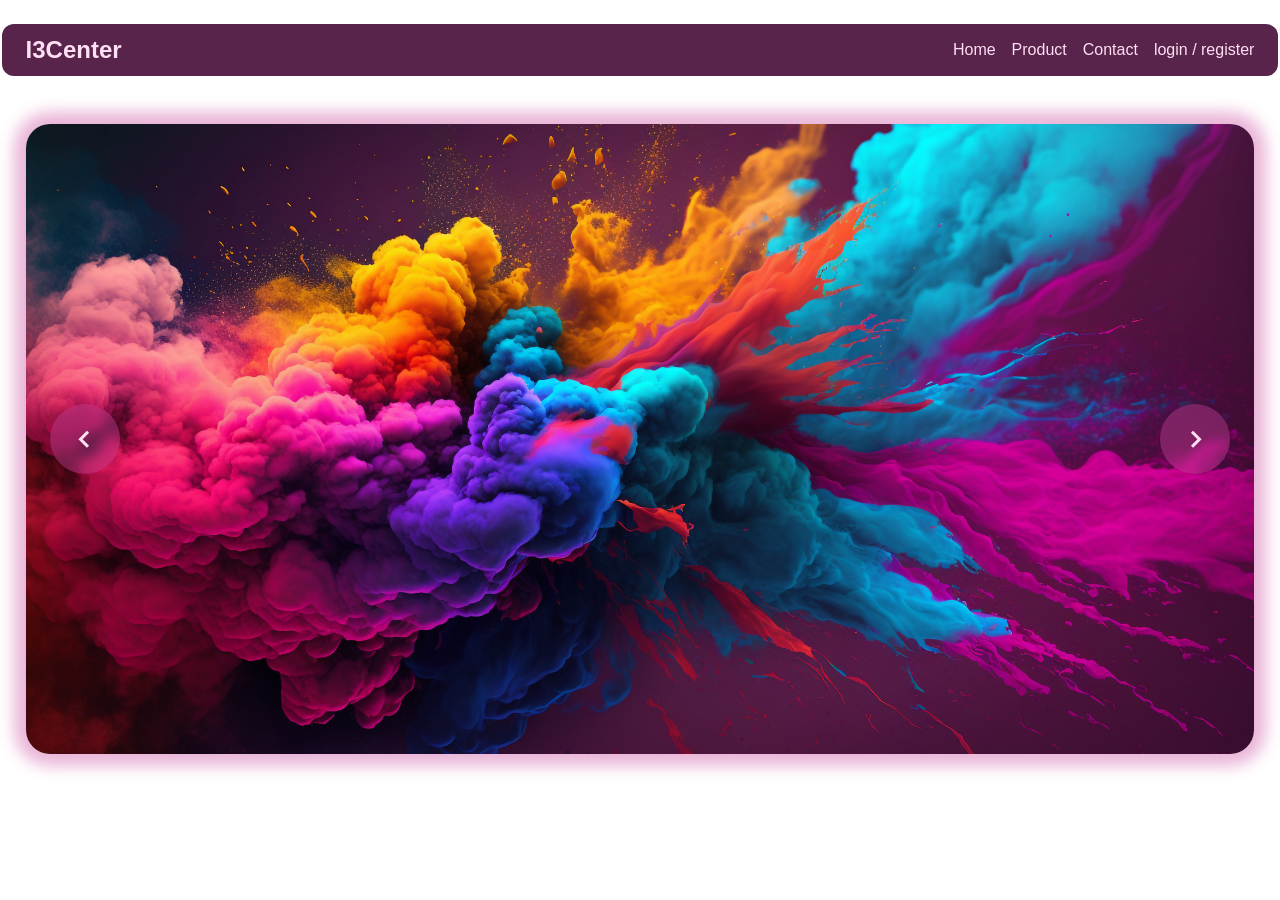
<file: index.html>
<!DOCTYPE html>
<html lang="en">

<head>
    <meta charset="UTF-8">
    <meta name="viewport" content="width=device-width, initial-scale=1.0">
    <link href='https://unpkg.com/boxicons@2.1.4/css/boxicons.min.css' rel='stylesheet'>
    <link rel="stylesheet" href="css/style.css">
    <title>Document</title>
</head>

<body>
    <header>
        <nav>
            <h1>I3Center</h1>
            <ul>
                <li><a href="#">Home</a></li>
                <li><a href="pages/product.html">Product</a></li>
                <li><a href="#">Contact</a></li>
                <li><a href="#">login / register</a></li>
            </ul>
        </nav>
    </header>

    <section class="slider">
        <img src="assets/Images/1.jpg" class="active" alt="">
        <img src="assets/Images/2.jpg" alt="">
        <img src="assets/Images/3.jpg" alt="">

        <i class='bx bx-chevron-right next'></i>
        <i class='bx bx-chevron-left prev'></i>
    </section>





    <script src="js/script.js"></script>
</body>

</html>
</file>
<file: css/style.css>
* {
    padding: 0;
    margin: 0;
    text-decoration: none;
    list-style: none;
    font-family: Arial, Helvetica, sans-serif;
}

/* ------------------------------------ navbar ---------------------------------------- */

header nav {
    width: 96%;
    margin: 24px auto;
    background-color: rgb(88, 36, 75);
    display: flex;
    align-items: center;
    justify-content: space-between;
    padding: 12px 24px;
    border-radius: 12px;
}

header nav h1 {
    color: rgb(255, 223, 243);
}

header nav ul {
    display: flex;
    align-items: center;
    justify-content: space-around;
    gap: 16px;
}

header nav ul li a {
    color: rgb(255, 223, 243);

}

/* ------------------------------------ slider ---------------------------------------- */

.slider {
    box-shadow: 0 0 15px 12px rgba(202, 69, 158, 0.4);
    width: 96%;
    margin: 48px auto;
    height: 70svh;
    border-radius: 24px;
    overflow: hidden;
    position: relative;
}

.slider img {
    position: absolute;
    width: 100%;
    height: 100%;
    object-fit: cover;
    object-position: center;
    transition: all .5s;
    opacity: 0;
    visibility: hidden;
}

.slider i {
    position: absolute;
    display: flex;
    align-items: center;
    justify-content: center;
    width: 70px;
    height: 70px;
    backdrop-filter: blur(5px);
    background-color: rgba(202, 69, 158, 0.4);
    border-radius: 50%;
    color: rgb(255, 223, 243);
    top: 50%;
    transform: translateY(-50%);
    font-size: 36px;
}

.prev {
    left: 2%;
}

.next {
    right: 2%;
}

.active{
    opacity: 1 !important;
    visibility: visible !important;
}
</file>
